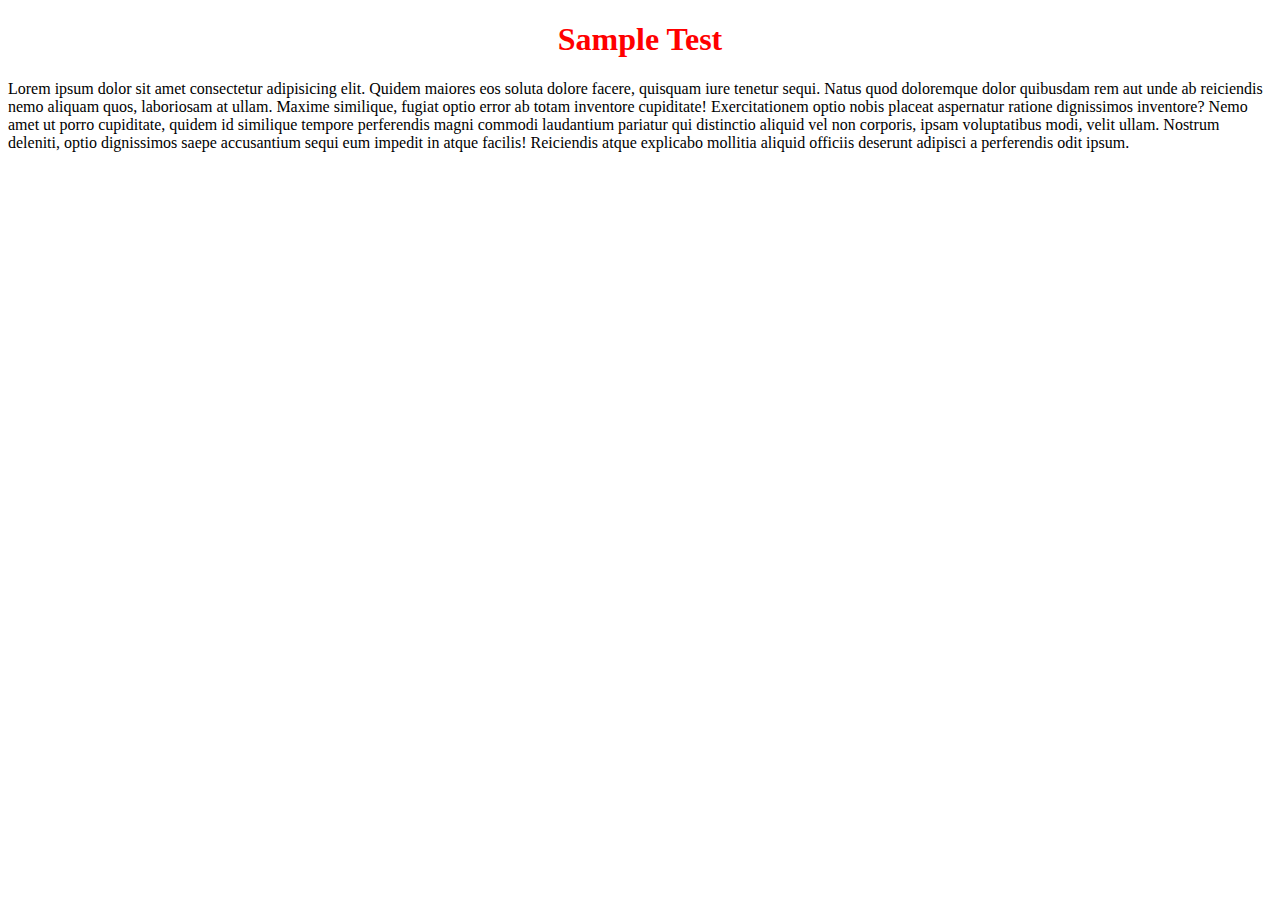
<file: index.html>
<!DOCTYPE html>
<html lang="en">
<head>
    <meta charset="UTF-8">
    <meta name="viewport" content="width=device-width, initial-scale=1.0">
    <meta http-equiv="X-UA-Compatible" content="ie=edge">
    <title>git & git hub</title>
    <link rel="stylesheet" href="style.css">
</head>
<body>
    <h1>sample test</h1>
    <p>Lorem ipsum dolor sit amet consectetur adipisicing elit. Quidem maiores eos soluta dolore facere, quisquam iure tenetur sequi. Natus quod doloremque dolor quibusdam rem aut unde ab reiciendis nemo aliquam quos, laboriosam at ullam. Maxime similique, fugiat optio error ab totam inventore cupiditate! Exercitationem optio nobis placeat aspernatur ratione dignissimos inventore? Nemo amet ut porro cupiditate, quidem id similique tempore perferendis magni commodi laudantium pariatur qui distinctio aliquid vel non corporis, ipsam voluptatibus modi, velit ullam. Nostrum deleniti, optio dignissimos saepe accusantium sequi eum impedit in atque facilis! Reiciendis atque explicabo mollitia aliquid officiis deserunt adipisci a perferendis odit ipsum.</p>
    
</body>
</html>
</file>
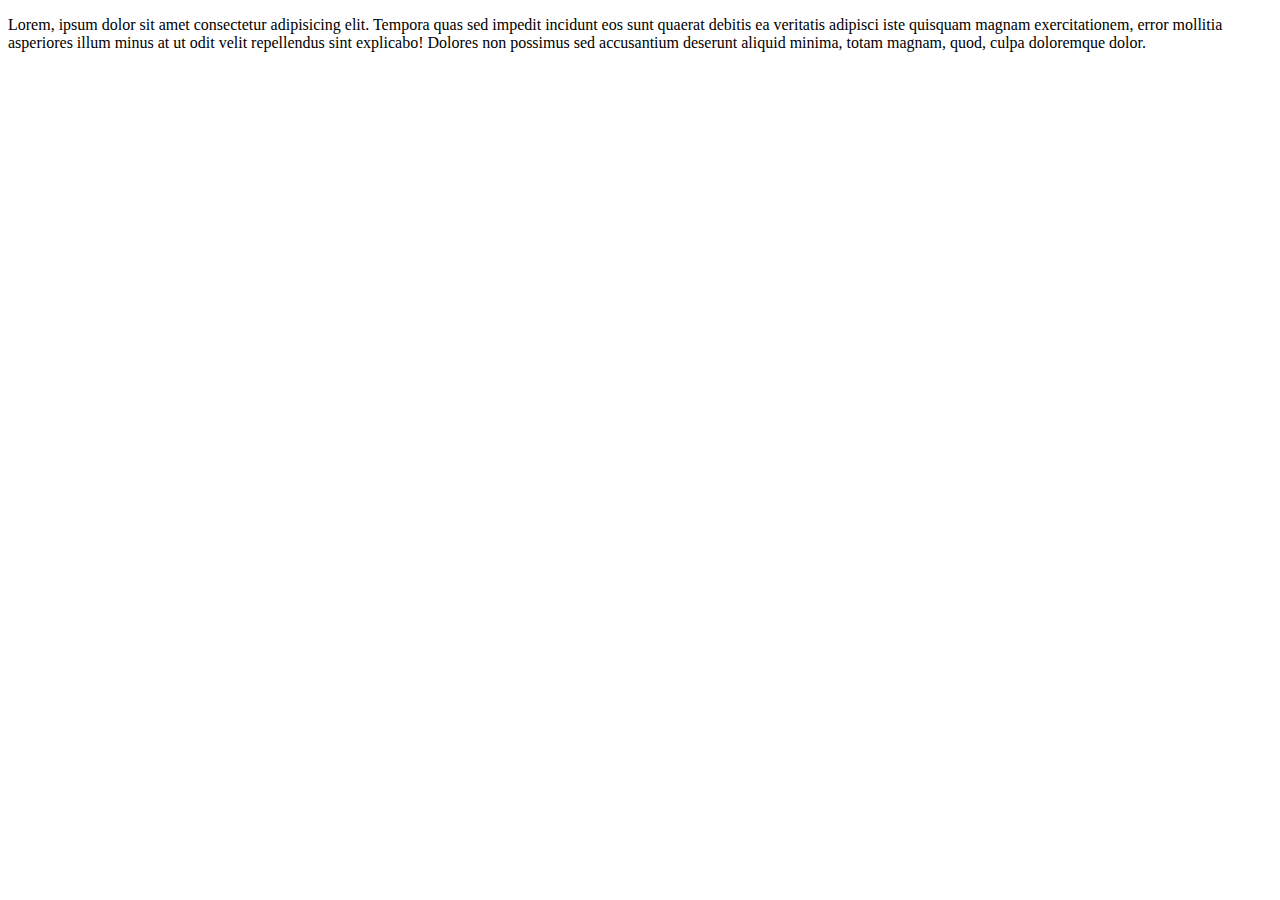
<file: sample.html>
<!DOCTYPE html>
<html lang="en">
<head>
    <meta charset="UTF-8">
    <meta name="viewport" content="width=device-width, initial-scale=1.0">
    <meta http-equiv="X-UA-Compatible" content="ie=edge">
    <title>change</title>
</head>
<body>
    <p>Lorem, ipsum dolor sit amet consectetur adipisicing elit. Tempora quas sed impedit incidunt eos sunt quaerat debitis ea veritatis adipisci iste quisquam magnam exercitationem, error mollitia asperiores illum minus at ut odit velit repellendus sint explicabo! Dolores non possimus sed accusantium deserunt aliquid minima, totam magnam, quod, culpa doloremque dolor.</p>
    
</body>
</html>
</file>
<file: style.css>
h1{
    color: red;
    text-transform: capitalize;
    text-align: center;
}
</file>
